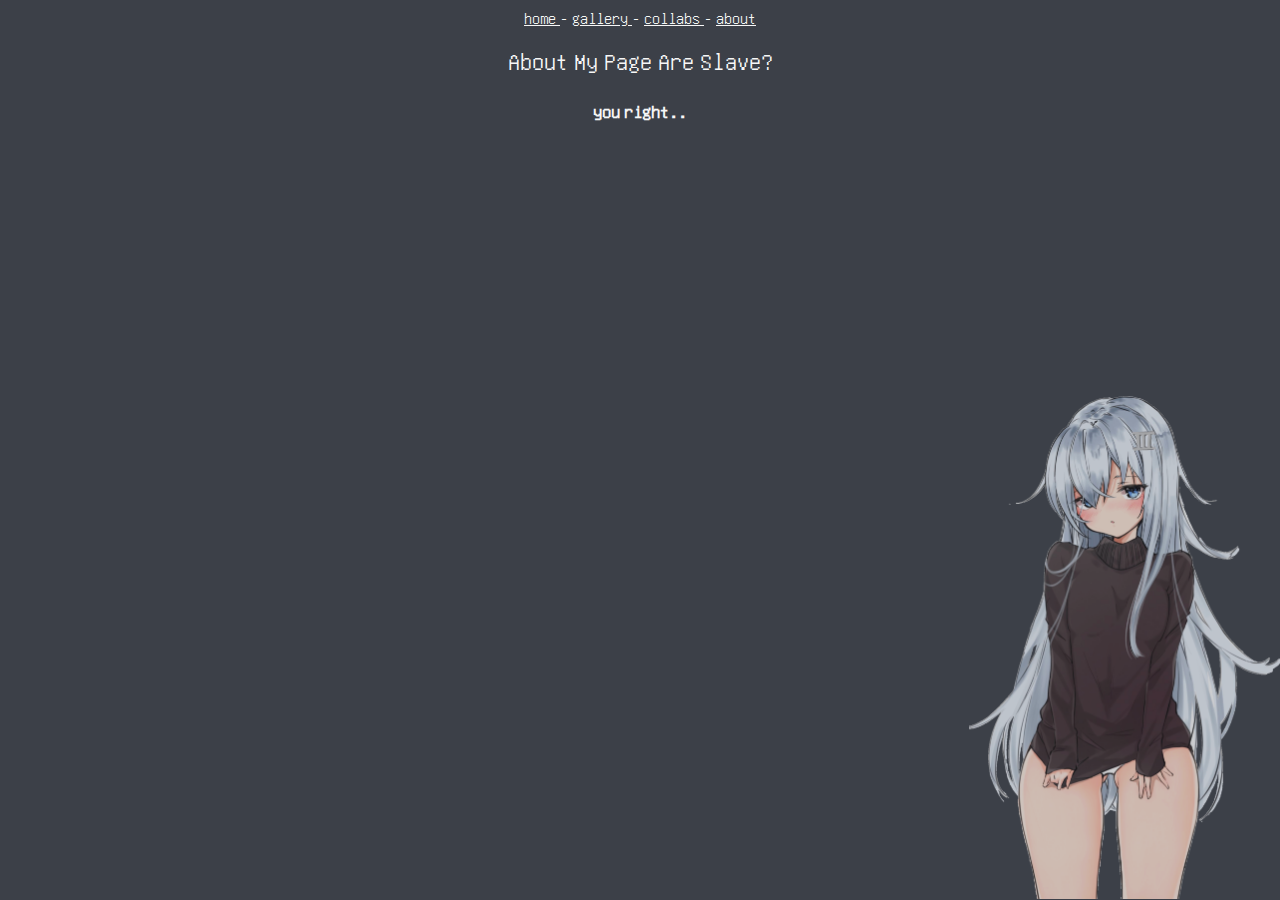
<file: about.html>
<!DOCTYPE html>
<html lang="en">

<head>
    <meta charset="UTF-8">
    <meta http-equiv="X-UA-Compatible" content="IE=edge">
    <meta name="viewport" content="width=device-width, initial-scale=1.0">
    <title> 佐久夜姬后宫区域 </title>

    <link rel="stylesheet" href="assets/css/main.css">
    <link rel="icon" href="https://imgur.com/nSooW6m.png">
</head>

<body>
    <!-- Nav -->
    <div class="nav">
        <a class="underline" href="/"> home </a>
        <a> - </a>
        <a class="underline" href="/gallery"> gallery </a>
        <a> - </a>
        <a class="underline" href="/collab"> collabs </a>
        <a> - </a>
        <a class="underline" href="/about"> about </a>
    </div>

    <!-- Content -->
    <div class="content">
        <h1> About My Page Are Slave? </h1>
        <h4> you right.. </h4>
    </div>

    <!-- small hibiki -->
    <div class="hibiki"></div>

</body>

</html>
</file>
<file: assets/css/main.css>
/* Fonts */
@font-face {
    font-family: "Unifont";
    src: url("../../assets/fonts/unifont-13.0.04.ttf");
    font-weight: normal;
    font-style: normal;
}

/* Colors and Fonts */
:root {
    --font: Unifont;

    /* TODO: Need better color scheme */
    /* Currently is based on junko.konno.tk color */
    --darkest-color: #3C4048;
    --not-so-dark-color: #202123;
    --middle-color: #B2B2B2;
    --not-so-bright-color: #F2E7D5;
    --brightest-color: #F7F7F7;
}

body {
    font-family: var(--font);
    background-color: var(--darkest-color);
}

/* Components */
.nav {
    text-align: center;
    align-content: center;
    margin-top: 10px;
    margin-bottom: 20px;
}

.content {
    align-content: center;
    text-align: center;
    font-size: 14pt;
    margin-top: 15px;
}

.links {
    margin-top: 20px;
}

.links a {
    color: var(--not-so-bright-color);
}

.link:hover {
    background-color: var(--brightest-color);
    color: var(--darkest-color)
}

.hibiki-main {
    /* Image */
    background-image: url("../images/hibiki-main.png");
    background-repeat: no-repeat;
    background-size: contain;

    /* Position */
    position: relative;
    width: 252px;
    height: 248px;
    margin: 0px auto;
    margin-top: 40px;
    margin-bottom: 20px;
}

.hibiki {
    /* Image */
    background-image: url("../images/hibiki-side.png");
    background-repeat: no-repeat;
    background-size: contain;
    opacity: 0.75;

    /* Position */
    z-index: -1;
    position: fixed;
    width: 311px;
    height: 512px;
    right: 0px;
    bottom: 0px;
}

/* Text styles */
a,
p,
h1,
h2,
h3,
h4,
h5 {
    text-decoration: none;
    color: var(--brightest-color)
}

h1 {
    margin-top: 0px;
    margin-bottom: 0px;
    font-size: 24px;
    font-weight: 400;
}

.underline {
    text-decoration: underline;
}

.lowkey {
    color: var(--middle-color);
    opacity: 0.5;
    font-size: 12pt;
}

/* Rainbow text effect */
.rainbow-bg {
    animation: rainbow-bg 2.5s linear;
    animation-iteration-count: infinite;
}

.rainbow {
    animation: rainbow 2.5s linear;
    animation-iteration-count: infinite;
}

@keyframes rainbow-bg {

    100%,
    0% {
        background-color: rgb(255, 0, 0);
    }

    8% {
        background-color: rgb(255, 127, 0);
    }

    16% {
        background-color: rgb(255, 255, 0);
    }

    25% {
        background-color: rgb(127, 255, 0);
    }

    33% {
        background-color: rgb(0, 255, 0);
    }

    41% {
        background-color: rgb(0, 255, 127);
    }

    50% {
        background-color: rgb(0, 255, 255);
    }

    58% {
        background-color: rgb(0, 127, 255);
    }

    66% {
        background-color: rgb(0, 0, 255);
    }

    75% {
        background-color: rgb(127, 0, 255);
    }

    83% {
        background-color: rgb(255, 0, 255);
    }

    91% {
        background-color: rgb(255, 0, 127);
    }
}

@keyframes rainbow {

    100%,
    0% {
        color: rgb(255, 0, 0);
    }

    8% {
        color: rgb(255, 127, 0);
    }

    16% {
        color: rgb(255, 255, 0);
    }

    25% {
        color: rgb(127, 255, 0);
    }

    33% {
        color: rgb(0, 255, 0);
    }

    41% {
        color: rgb(0, 255, 127);
    }

    50% {
        color: rgb(0, 255, 255);
    }

    58% {
        color: rgb(0, 127, 255);
    }

    66% {
        color: rgb(0, 0, 255);
    }

    75% {
        color: rgb(127, 0, 255);
    }

    83% {
        color: rgb(255, 0, 255);
    }

    91% {
        color: rgb(255, 0, 127);
    }
}
</file>
